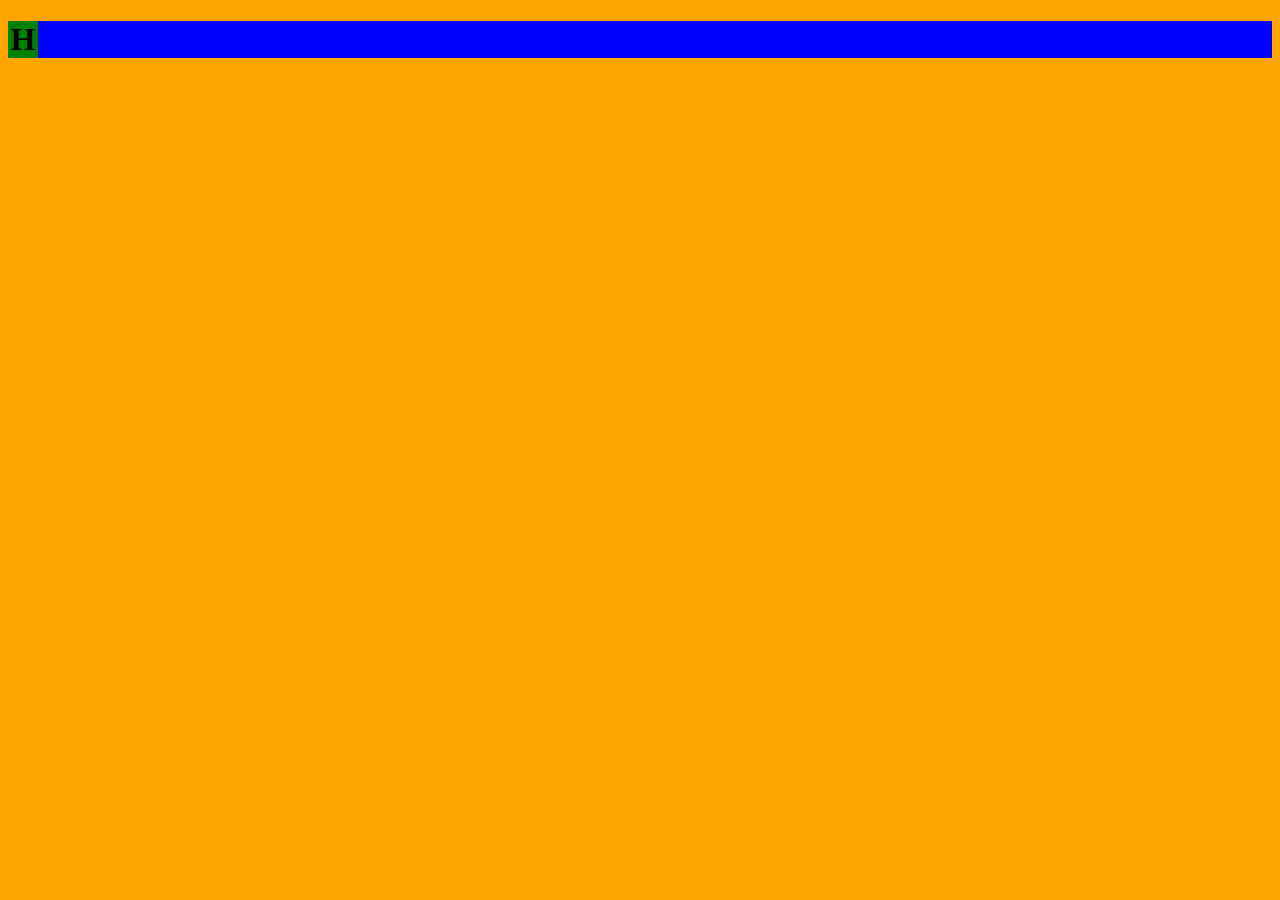
<file: practise01/index.html>
<!DOCTYPE html>
<html>
<head>
	<title>practise01</title>
	<meta charset="utf-8" />

	<link rel="stylesheet" type="text/css" href="css/style.css" />
	<script type="text/javascript" src="scripts/script.js"> 

	</script>
</head>
<body>
	<div>
		<h1 id="heading">H</h1>
	</div>

</body>
</html>
</file>
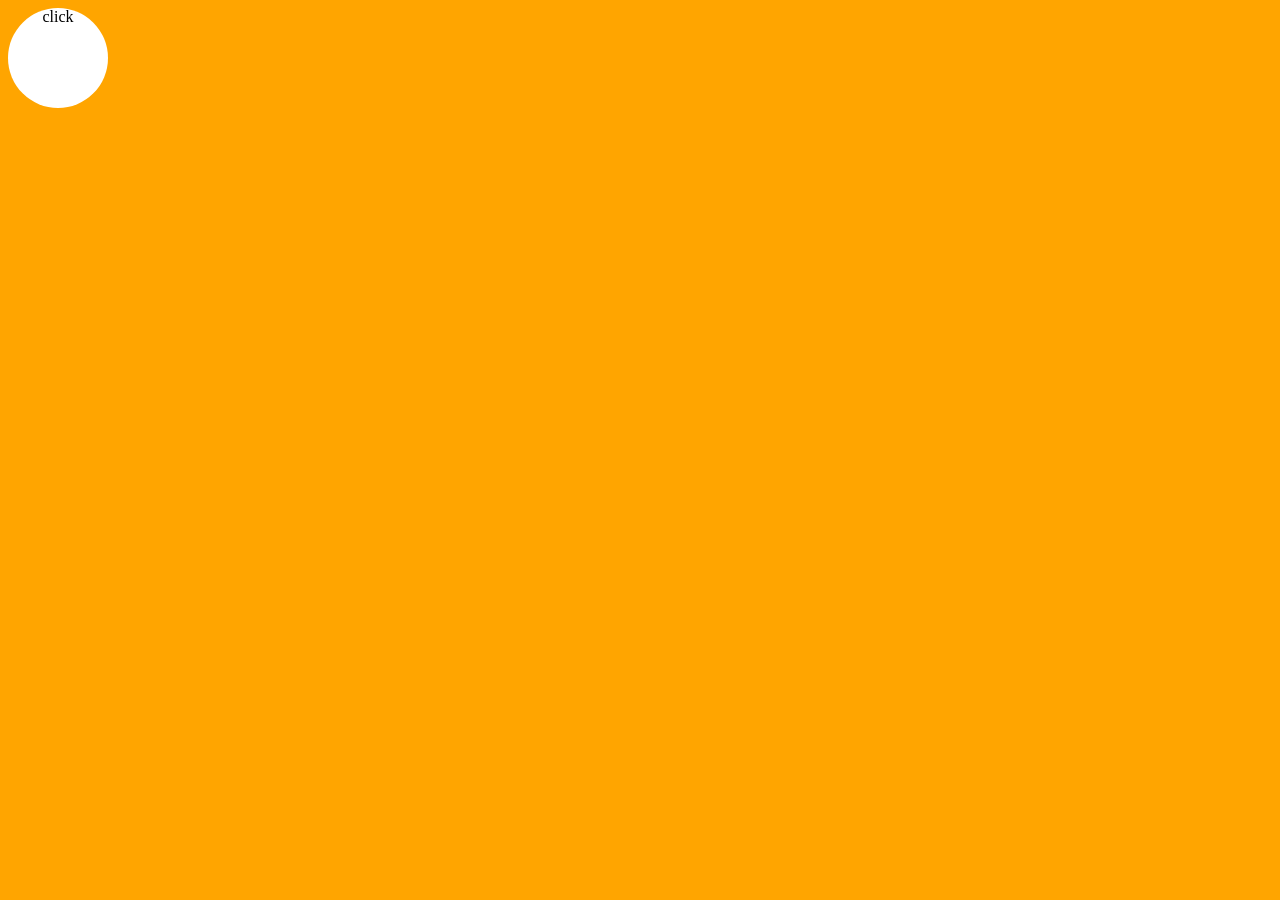
<file: TOPIC2/index.html>
<!DOCTYPE html>
<html>
<head>

	<title>TOPIC 2</title>

	<meta charset="utf-8">
	<link rel="stylesheet" type="text/css" href="css/style.css">

	<script type="text/javascript" src="scripts/script.js">
		
	</script>

</head>
<body>
	<div id="circle">
		click
	</div>

</body>
</html>
</file>
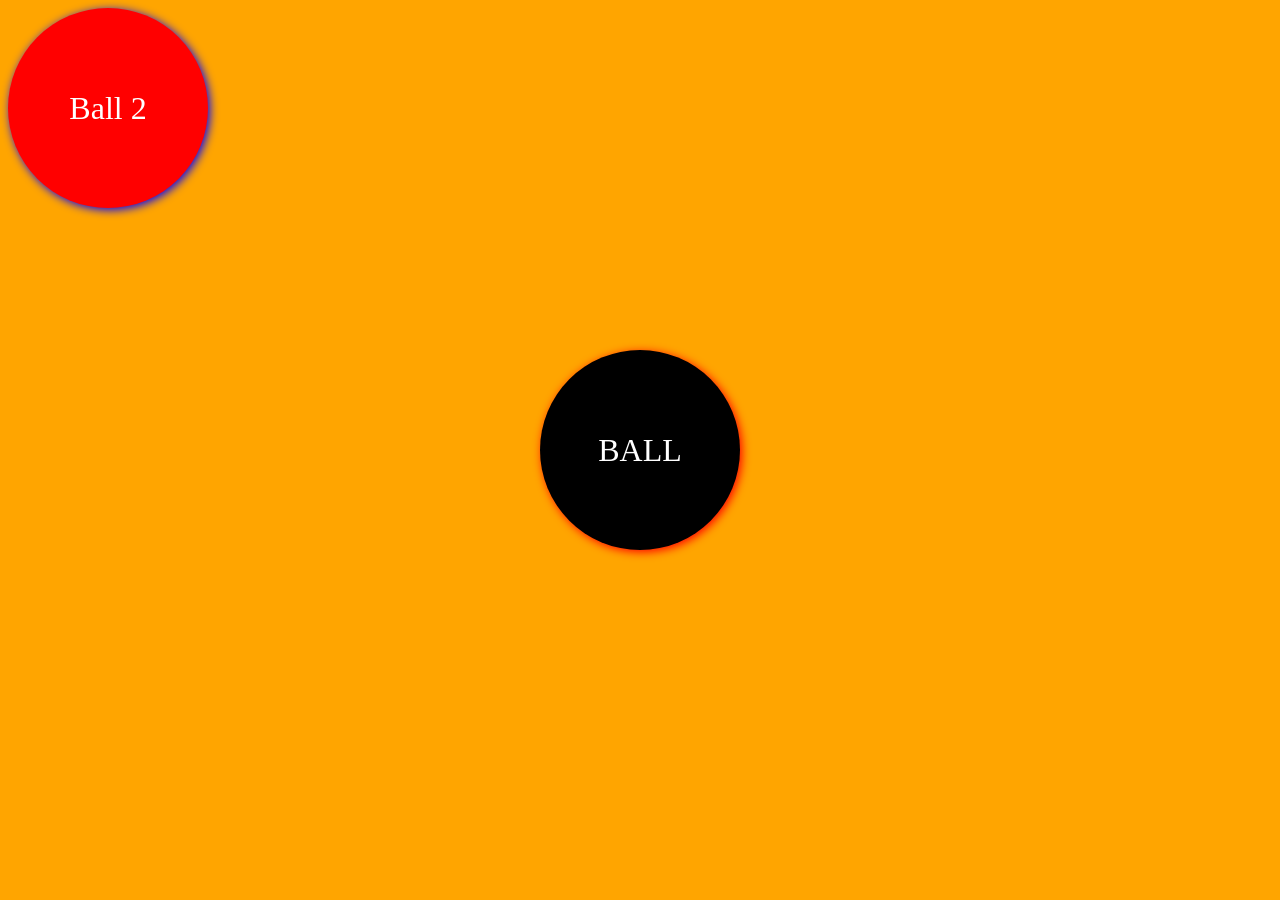
<file: TOPIC3/index.html>
<!DOCTYPE html>
<html>
<head>
	<title>Topic 3</title>
	<meta charset="utf-8">
	<link rel="stylesheet" type="text/css" href="css/style.css" />
	<script type="text/javascript" src="scripts/second.js"> 

	</script>
</head>
<body>
	<div id="circle">
		BALL
	</div>

	<div id='circle2'>
		Ball 2
	</div>
</body>
</html>
</file>
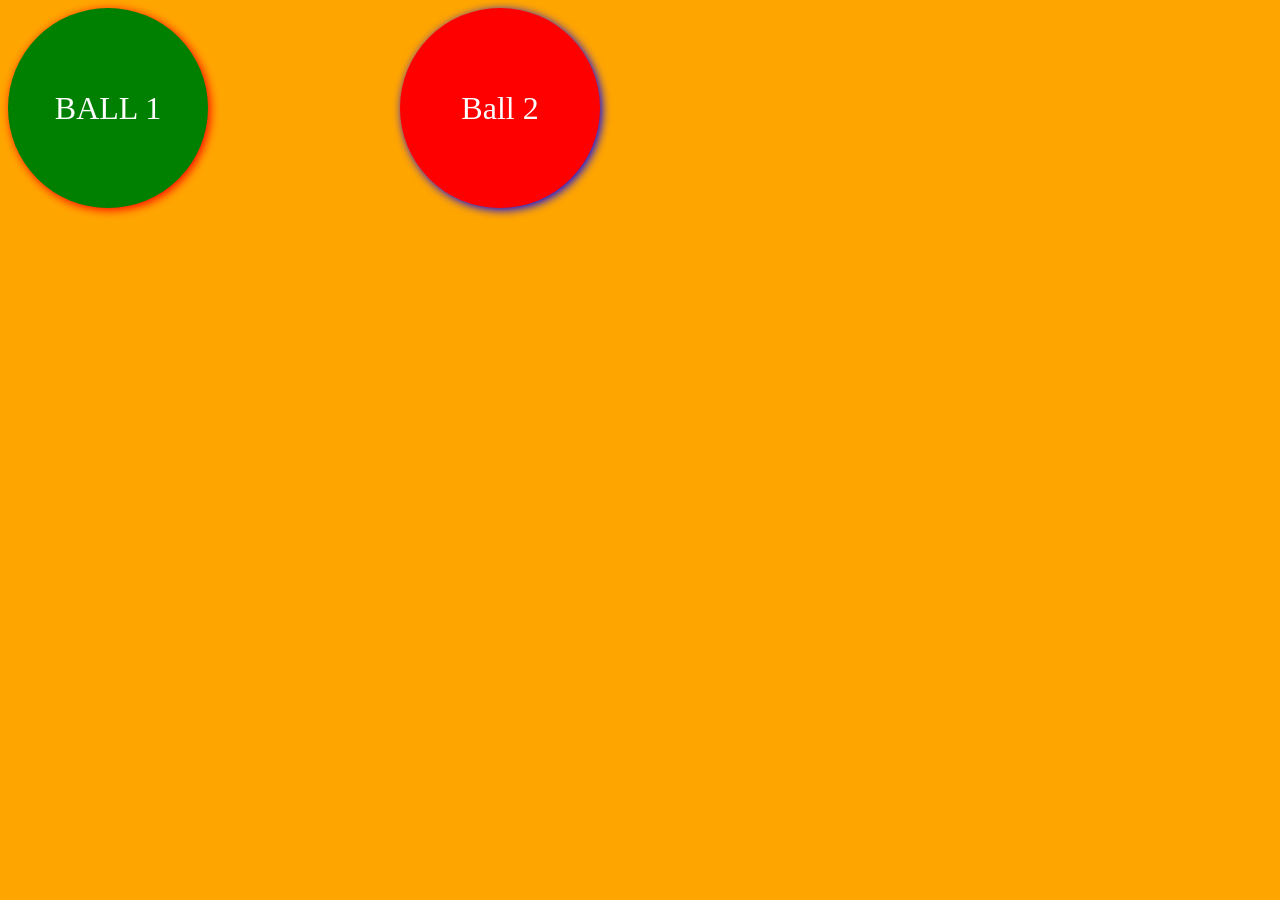
<file: TOPIC3/cssClass/index.html>
<!DOCTYPE html>
<html>
<head>
	<title>Topic 3</title>
	<meta charset="utf-8">
	<link rel="stylesheet" type="text/css" href="css/style.css" />
	<script type="text/javascript" src="scripts/script.js"> 

	</script>
</head>
<body>
	<div id="circle">
		BALL 1
	</div>

	<div id='circle2'>
		Ball 2
	</div>
</body>
</html>
</file>
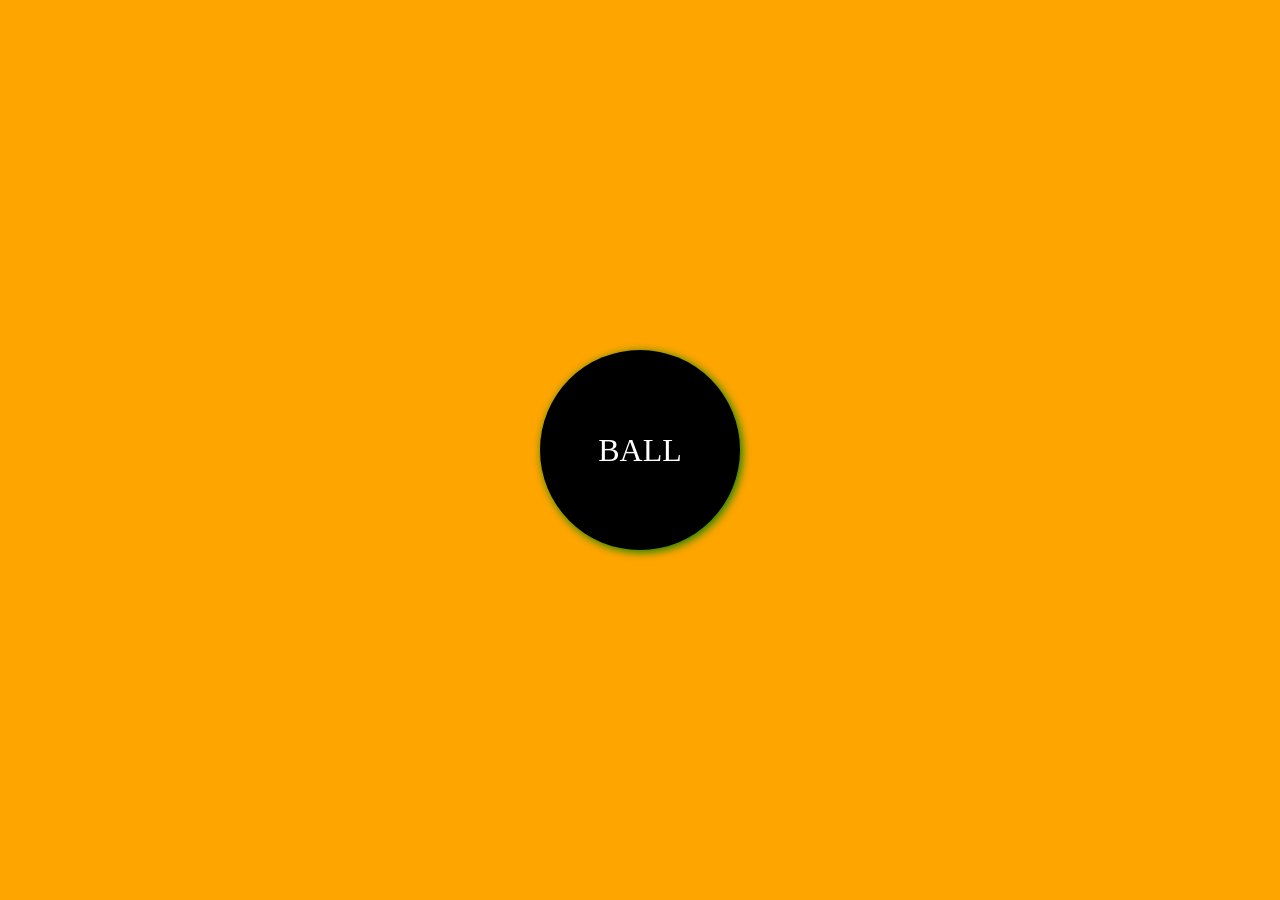
<file: TOPIC3/diagonal_control/index.html>
<!DOCTYPE html>
<html>
<head>
	<title>Topic 3</title>
	<meta charset="utf-8">
	<link rel="stylesheet" type="text/css" href="css/style.css" />
	<script type="text/javascript" src="scripts/script.js"> 

	</script>
</head>
<body>
	<div id="ball">
		BALL
	</div>


</body>
</html>
</file>
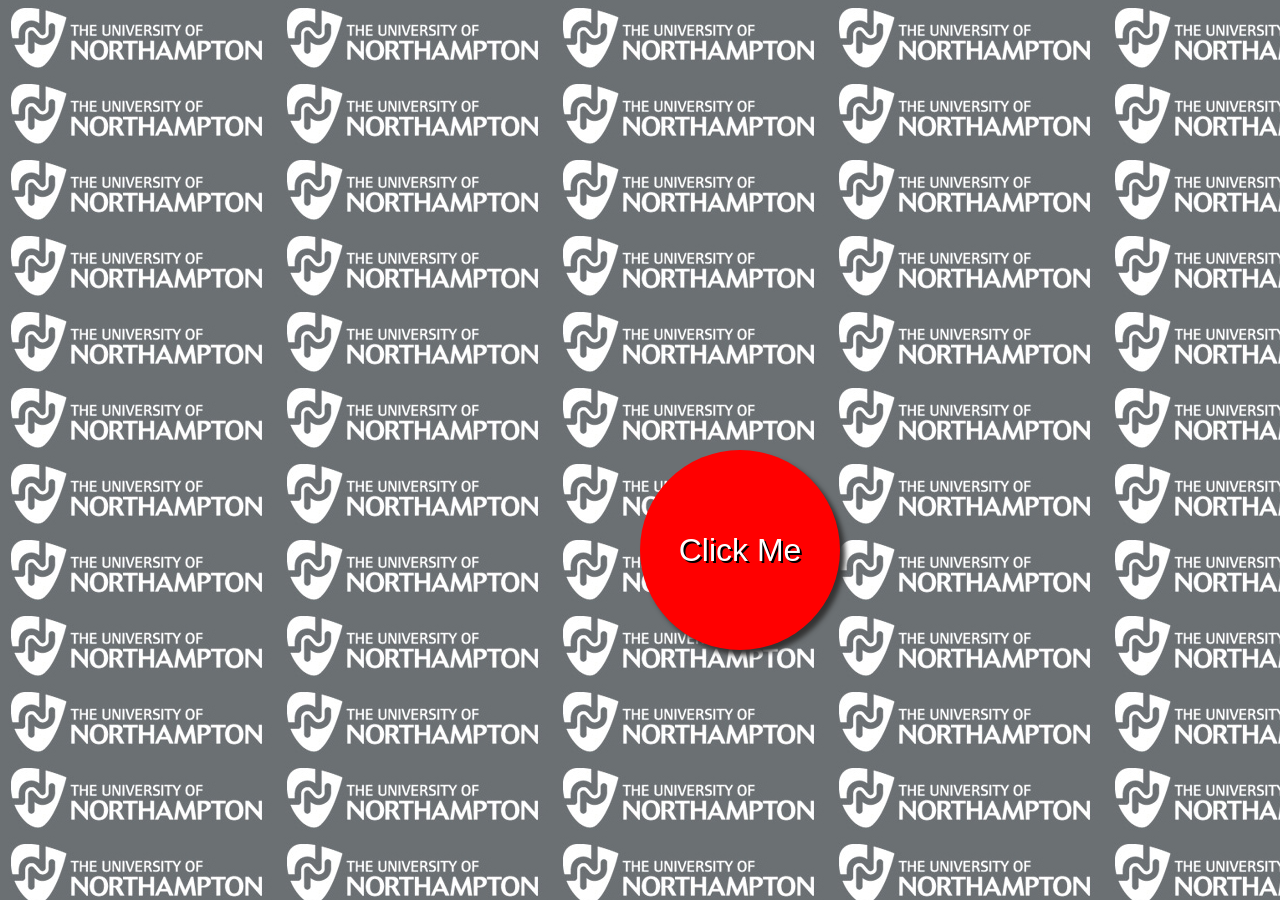
<file: TOPIC3/practise01/index.html>
<!DOCTYPE html>
<html>
	<head>
		<title>Exercise 1</title>
		<link rel="stylesheet" href="css/style.css" />
		<script src="scripts/script.js"></script>
	</head>
	<body>

	<div id="circle">
		Click Me
	</div>

	</body>
</html>
</file>
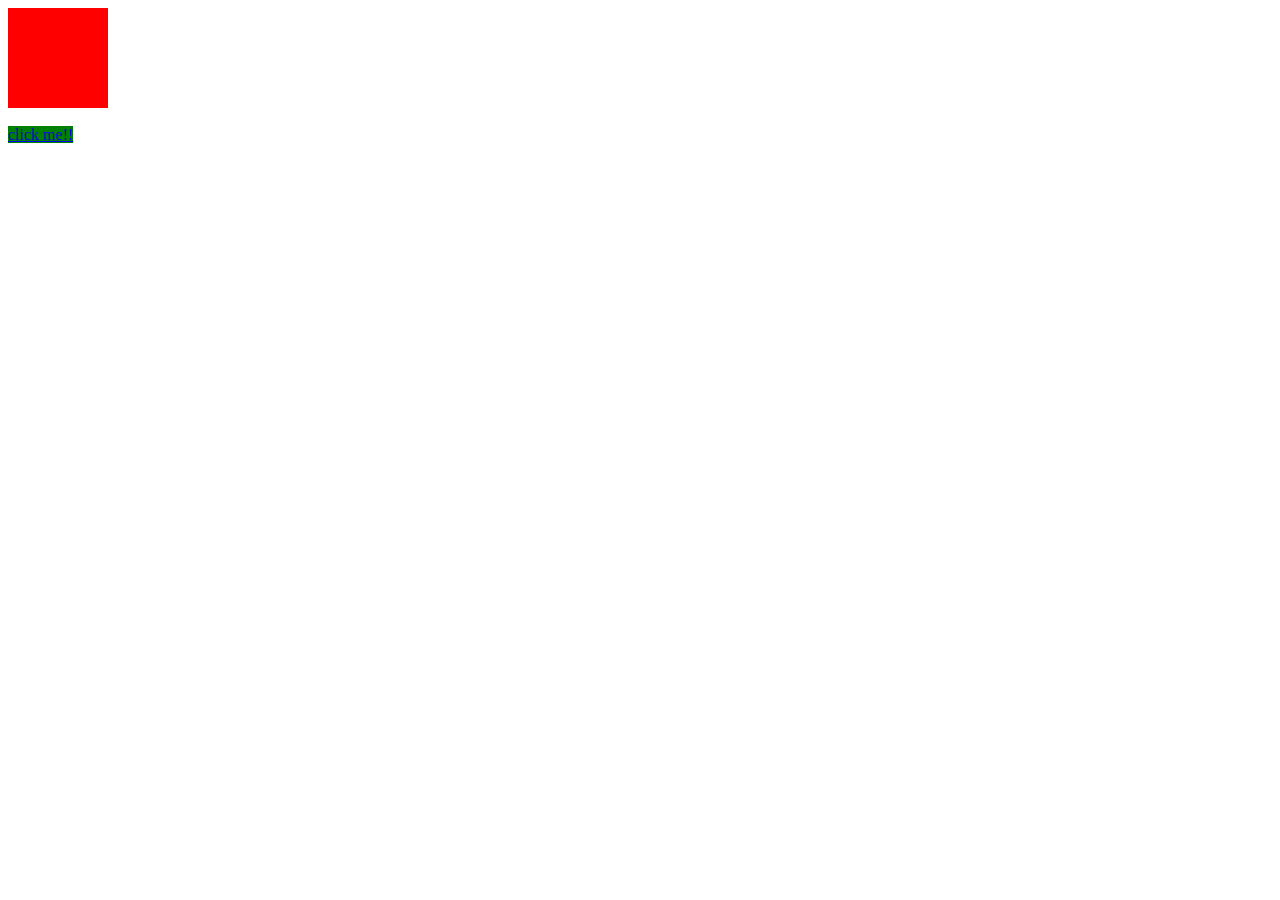
<file: TOPIC6/exercise1/index.html>
<!DOCTYPE html>
<html>
<head>

	<title>TOPIC 2</title>

	<meta charset="utf-8">
	<link rel="stylesheet" type="text/css" href="css/style.css">

	<script type="text/javascript" src="scripts/script.js">
		
	</script>

</head>
<body>
	<div id="div">
		
	</div>
	<br>
	<a href="#">
		click me!!
	</a>
</body>
</html>
</file>
<file: practise01/css/style.css>
body{
	background: orange;
}

h1#heading {
	background: green;
	width: 30px;
	text-align: center;
}

div{
	background: blue;
}
</file>
<file: TOPIC2/css/style.css>
body{
	background-color: orange;
}

div#circle{
	background: white;
	border-radius: 50px;
	height: 100px;
	width: 100px;
	text-align: center;
	justify-content: center;
	color: black;
	position: relative;
}
</file>
<file: TOPIC3/css/style.css>
body{
	background: orange;
}

#circle{
	background: black;
	line-height: 200px;
	height: 200px;
	width: 200px;
	color: white;
	border-radius: 100%;
	text-align: center;
	font-size: 2em;
	box-shadow: 2px 2px 10px red;
	position: fixed;
}

#circle2{
	background: red;
	line-height: 200px;
	height: 200px;
	width: 200px;
	color: white;
	border-radius: 100%;
	text-align: center;
	font-size: 2em;
	box-shadow: 2px 2px 10px blue;
	position: fixed;
}
</file>
<file: TOPIC3/cssClass/css/style.css>
body{
	background: orange;
}

#circle{
	background: black;
	line-height: 200px;
	height: 200px;
	width: 200px;
	color: white;
	border-radius: 100%;
	text-align: center;
	font-size: 2em;
	box-shadow: 2px 2px 10px red;
	position: fixed;
}

#circle2{
	background: red;
	line-height: 200px;
	height: 200px;
	width: 200px;
	color: white;
	border-radius: 100%;
	text-align: center;
	font-size: 2em;
	box-shadow: 2px 2px 10px blue;
	position: fixed;
	left : 400px;
}
</file>
<file: TOPIC3/diagonal_control/css/style.css>
body{
	background: orange;
}

#ball{
	background: black;
	line-height: 200px;
	height: 200px;
	width: 200px;
	color: white;
	border-radius: 100%;
	text-align: center;
	font-size: 2em;
	box-shadow: 2px 2px 10px green;
	position: fixed;
}
</file>
<file: TOPIC3/practise01/css/style.css>
body {margin: 0; padding: 0; background-image: url(../images/background.jpg); font-family: calibri, helvetica, sans-serif;}

#circle {border-radius: 100%; width: 200px; height: 200px; background-color: red;  position: absolute; top: 50%; left: 50%; font-size: 2em; cursor: pointer; text-align: center; line-height: 200px; box-shadow: 5px 5px 5px #333; text-shadow: 2px 2px 0px #000; color: #fff;}


.transparent {opacity: 0.5;}

#paragraph {
	background-color: green;
	border-radius: 50px;
	font-family: Verdana, Helvetica, Sans-serif;
	height: 50px;

}
</file>
<file: TOPIC6/exercise1/css/style.css>
div{
	width: 100px;
	height: 100px;
	background: red;
}

a{
	width: 100px;
	height: 100px;
	background: green;
}
</file>
